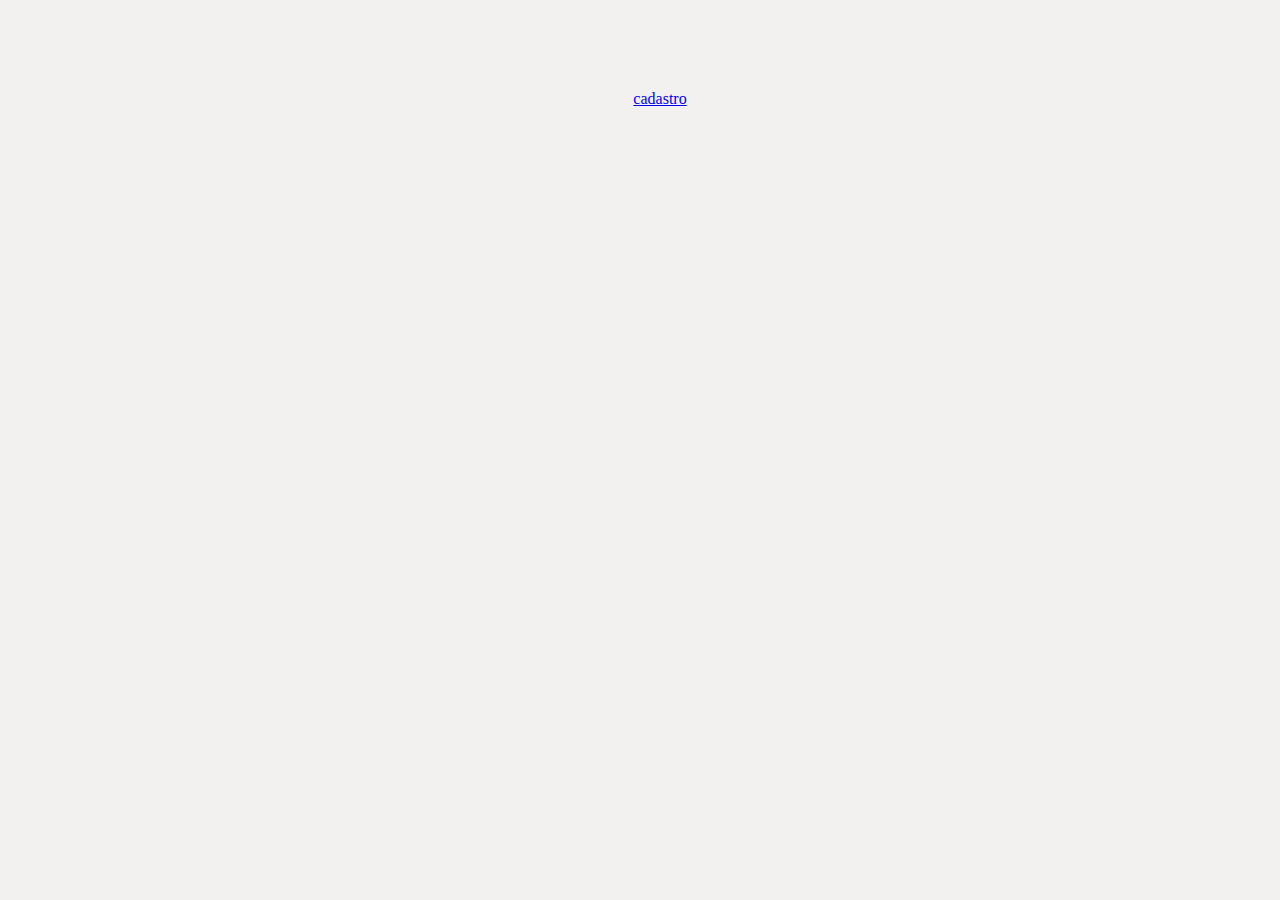
<file: index.html>
<!DOCTYPE html>
<html lang="pt-br">

<head>
    <meta charset="UTF-8">
    <meta name="viewport" content="width=device-width, initial-scale=1.0">

    <link rel="stylesheet" href="style.css">
    
    <title>CEEP-2024</title>

</head>

<body>
    <header>
        <h1>Exemplo de Header</h1>
        <nav>
            <ul>
                <li>
                    <a href="cadastro.html">cadastro</a>
                </li>
            </ul>

        </nav>        
    </header>

    <main>

    </main>


    <footer>

    </footer>
    
</body>

</html>
</file>
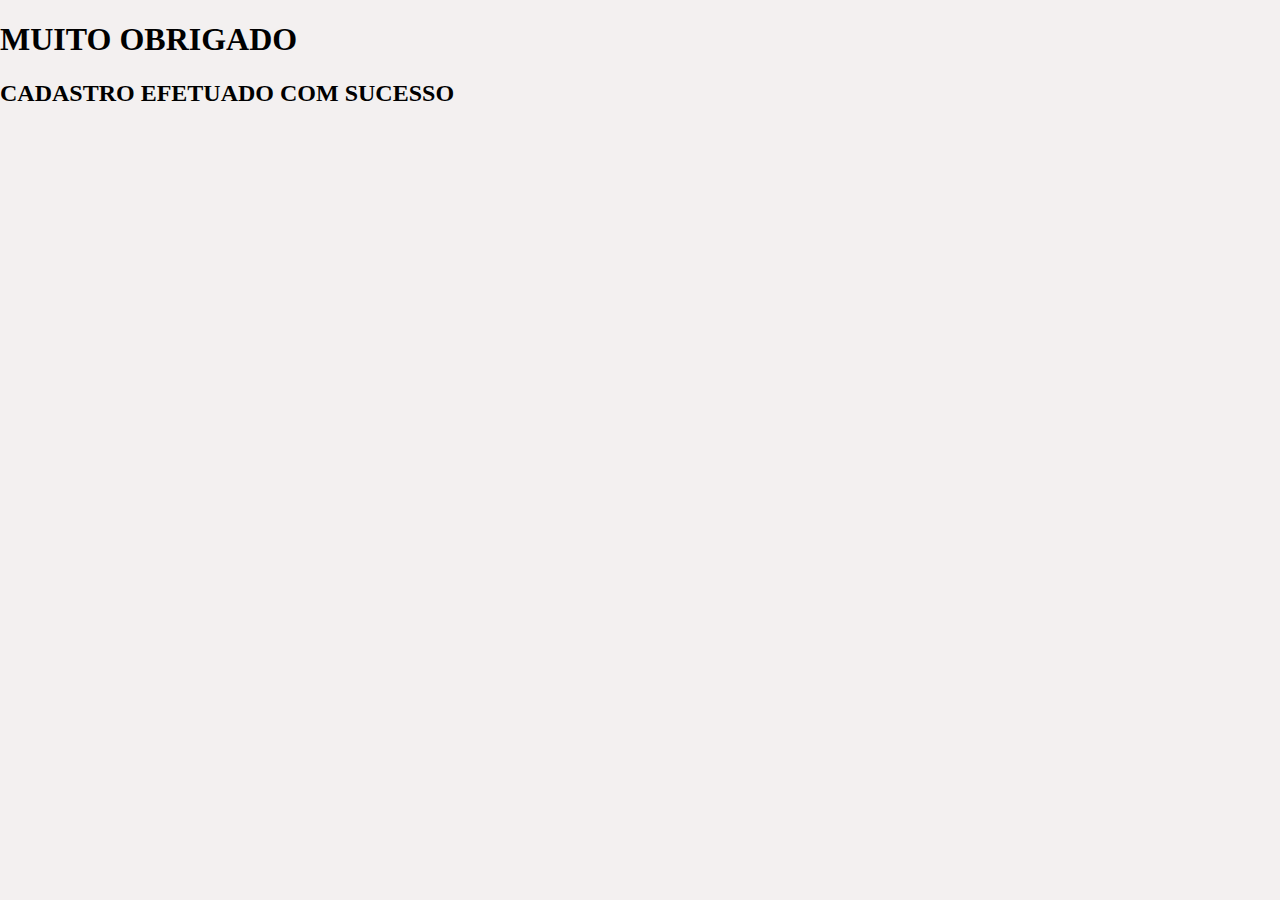
<file: agradecimento.html>
<!DOCTYPE html>
<html lang="pt-br">
<head>
    <meta charset="UTF-8">
    <meta name="viewport" content="width=device-width, initial-scale=1.0">
    
    <link rel="stylesheet" href="style.css">
    
    
    <title>Área de Cadastro</title>

</head>
<body>
<h1>MUITO OBRIGADO</h1> <P><H2>CADASTRO EFETUADO COM SUCESSO</H2></P>
</body>
</html>
</file>
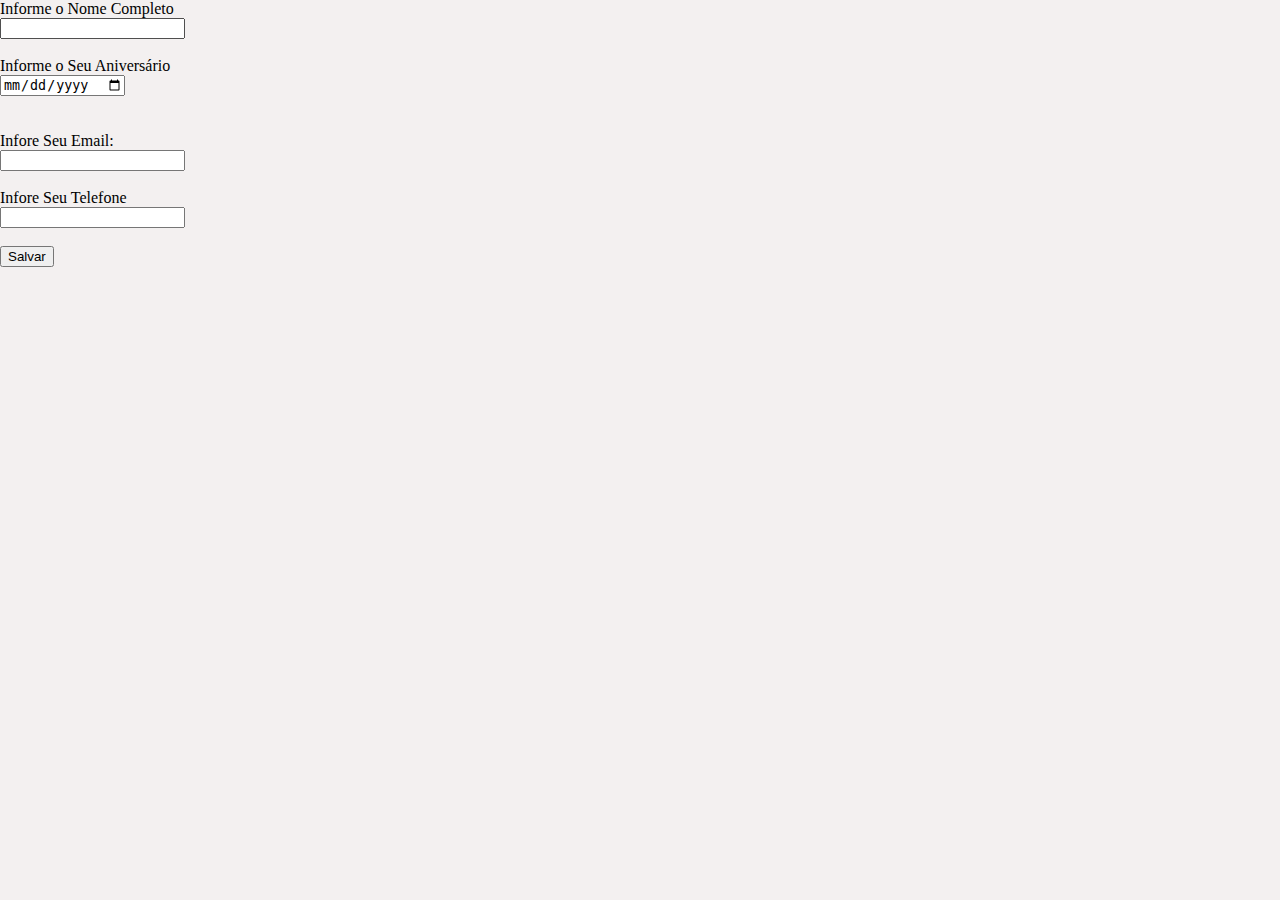
<file: cadastro.html>
<!DOCTYPE html>
<html lang="pt-br">
<head>
    <meta charset="UTF-8">
    <meta name="viewport" content="width=device-width, initial-scale=1.0">
    
    <link rel="stylesheet" href="style.css">
    
    
    <title>Área de Cadastro</title>

</head>
<body>
    
    <main>
        <label for="nome_cadastro">Informe o Nome Completo</label><br>
        <input type="text" name="Nome" id="nome_cadastro" required>
        <br>
        <br>
        <label for="data_de_nascimento">Informe o Seu Aniversário</label><br>
        <input type="date" name="data_de_nascimento" id=""><br>
        <br>
        <br>
        <label for="email">Infore Seu Email:</label><br>
        <input type="email" name="email" id="">
        <br>
        <br>
        <label for="numero">Infore Seu Telefone</label><br>
        <input type="numero" name="numero" id="">
        <br>
        <br>
        <a href=file:///C:/Users/CEEP/Desktop/AVALIA-O-DE-FRONT-main/agradecimento.html><button>Salvar</button></a>
        
        
    </main>
</body>
</html>
</file>
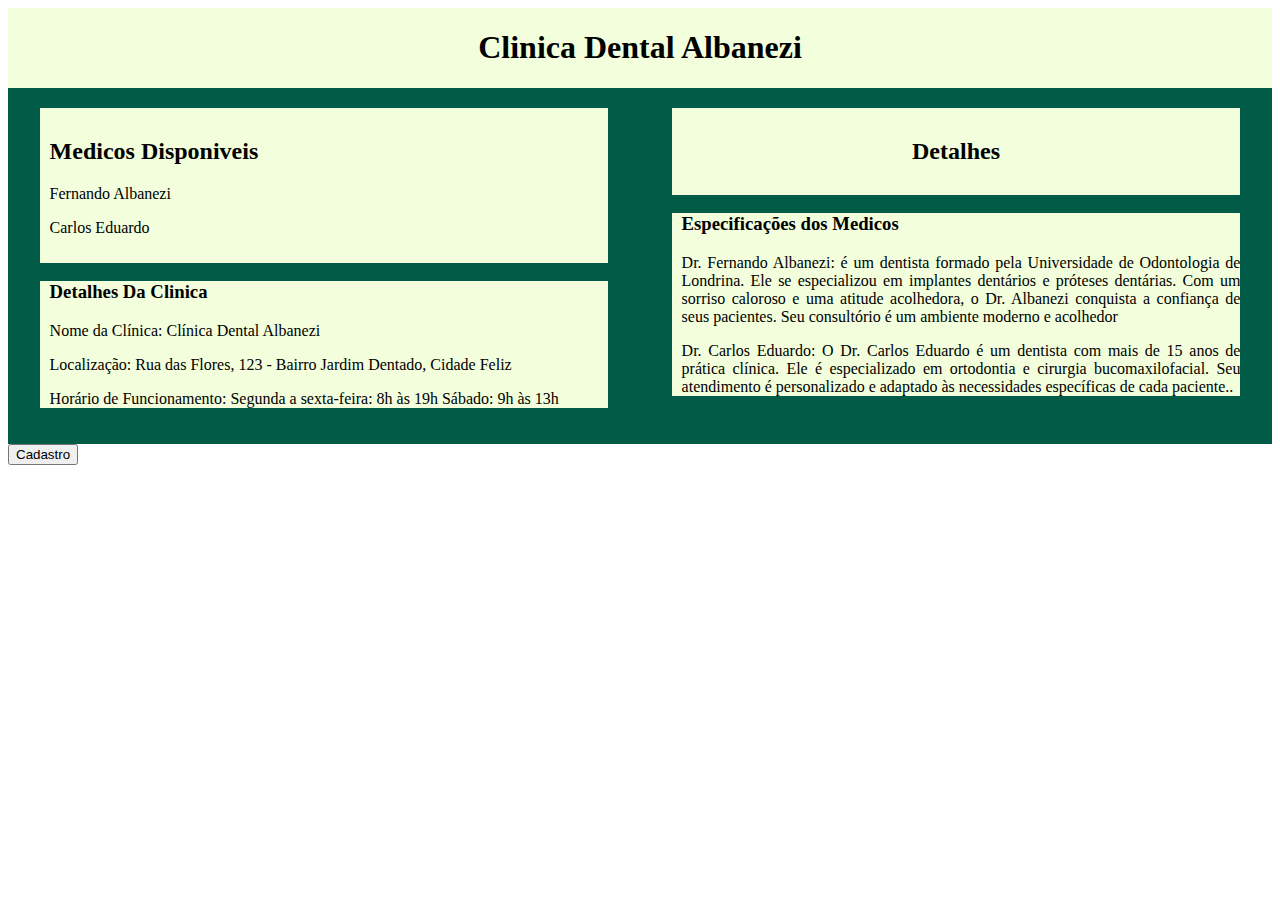
<file: sobre.html>
<!DOCTYPE html>
<html lang="pt-br">
<head>
    <meta charset="UTF-8">
    <meta name="viewport" content="width=device-width, initial-scale=1.0">
    <title>Sobre</title>
    <link rel="stylesheet" href="sobre.css">
</head>
<body>
  
    <header class="topo">
    <h1>Clinica Dental Albanezi</h1>
  </header>
  <main>
    <section>
        <header>
            <h2>Medicos Disponiveis</h2> <p> Fernando Albanezi </p> <p> Carlos Eduardo </p>
        </header>
        <div>
            <h3>Detalhes Da Clinica </h3>
            <p>Nome da Clínica: Clínica Dental Albanezi <p></p>
                Localização: Rua das Flores, 123 - Bairro Jardim Dentado, Cidade Feliz<p></p>
                Horário de Funcionamento:
                Segunda a sexta-feira: 8h às 19h
                Sábado: 9h às 13h</p>
               
        </div>
    </section>
    <aside>
        <header>
            <h2>Detalhes</h2>
        </header>
        <div>
            <h3>Especificações dos Medicos</h3>
            <p>Dr. Fernando Albanezi: é um dentista formado pela Universidade de Odontologia de Londrina. Ele se especializou em implantes dentários e próteses dentárias. Com um sorriso caloroso e uma atitude acolhedora, o Dr. Albanezi conquista a confiança de seus pacientes. Seu consultório é um ambiente moderno e acolhedor</p>
                 <p>Dr. Carlos Eduardo: O Dr. Carlos Eduardo é um dentista com mais de 15 anos de prática clínica. Ele é especializado em ortodontia e cirurgia bucomaxilofacial. Seu atendimento é personalizado e adaptado às necessidades específicas de cada paciente..</p>
        </div>
    </aside>
  </main>
  <a href=file:///C:/Users/CEEP/Desktop/AVALIA-O-DE-FRONT-main/cadastro.html><button>Cadastro</button></a>
  
</body>
</html>
</file>
<file: style.css>
@import url('https://fonts.googleapis.com/css2?family=Architects+Daughter&family=Kalam:wght@300;400;700&family=Tilt+Prism&family=Truculenta:opsz,wght');
body{
    font-family: 'Times New Roman';
    margin:0;
    padding: 0;
    background-color:#f3f0f0;
}
header{
    font-family:'Times New Roman';
    background: color #005b47;;
    color: #f3f0f0;
    padding: 10px;
    text-align: center;
}
</file>
<file: sobre.css>
.topo{
    padding: 0px 20px;
    display:flex;
    justify-content: center;
    text-align: center;
    background-color: #f2fedc;
}
main{
    padding: 20px 0px;
    display: flex;
    justify-content: space-around;
    background-color: #005b47;
    
}
section, aside{
    width: 45%;
}
section header{
    padding: 10px;
    text-align: justify;
    background-color:#f2fedc;
    color: #000000;
}
section div{
    padding-inline-start: 10px;
    text-align: justify;
    background-color: #f2fedc;
    color: #000000;
}
aside header{
    padding: 10px;
    text-align: center;
    background-color:#f2fedc;
    color: #000000;
}
aside div{
    padding-inline-start: 10px;
    text-align: justify;
    background-color: #f2fedc;
}
</file>
